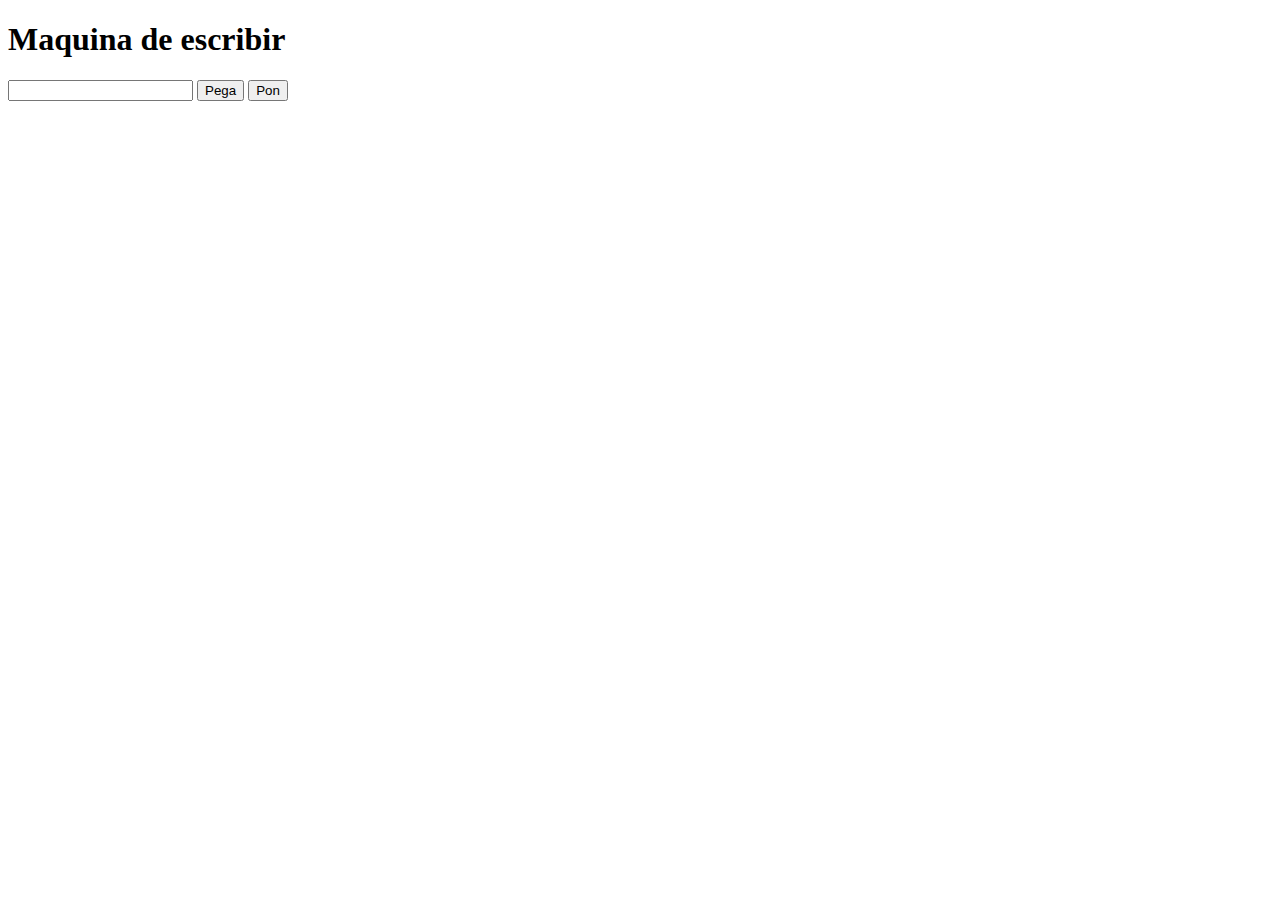
<file: index.html>
<!DOCTYPE html>
<html lang="en">
    <head>
        <meta charset="UTF-8">
        <meta http-equiv="X-UA-Compatible" content="IE=edge">
        <meta name="viewport" content="width=device-width, initial-scale=1.0">
        <title>Mi primer HTML dinamico</title>
    </head>
    <body>
        <h1>Maquina de escribir</h1>
        <input type="text" name="entrada" id="entrada">
        <button>Pega</button>
        <button>Pon</button>
        <div id="folio">
        </div>
        <script src="funciones.js"></script>
    </body>
</html>
</file>
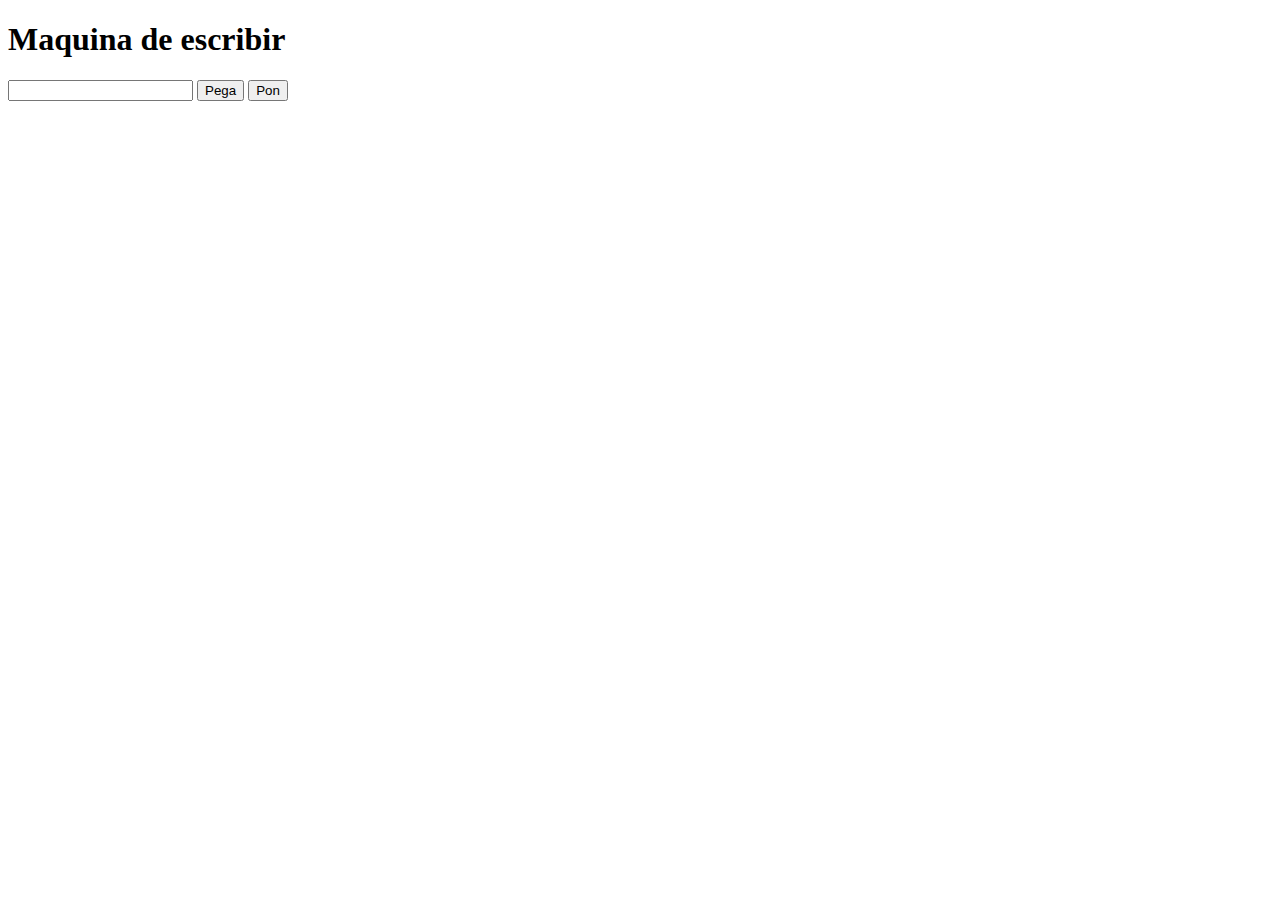
<file: index1.html>
<!DOCTYPE html>
<html lang="en">
    <head>
        <meta charset="UTF-8">
        <meta http-equiv="X-UA-Compatible" content="IE=edge">
        <meta name="viewport" content="width=device-width, initial-scale=1.0">
        <title>Mi primer HTML dinamico</title>
    </head>
    <body>
        <h1>Maquina de escribir</h1>
        <input type="text" name="entrada" id="entrada">
        <button class="boton">Pega</button>
        <button class="boton">Pon</button>
        <div id="Folio">
        </div>
        <script src="funciones1.js"></script>
    </body>
</html>
</file>
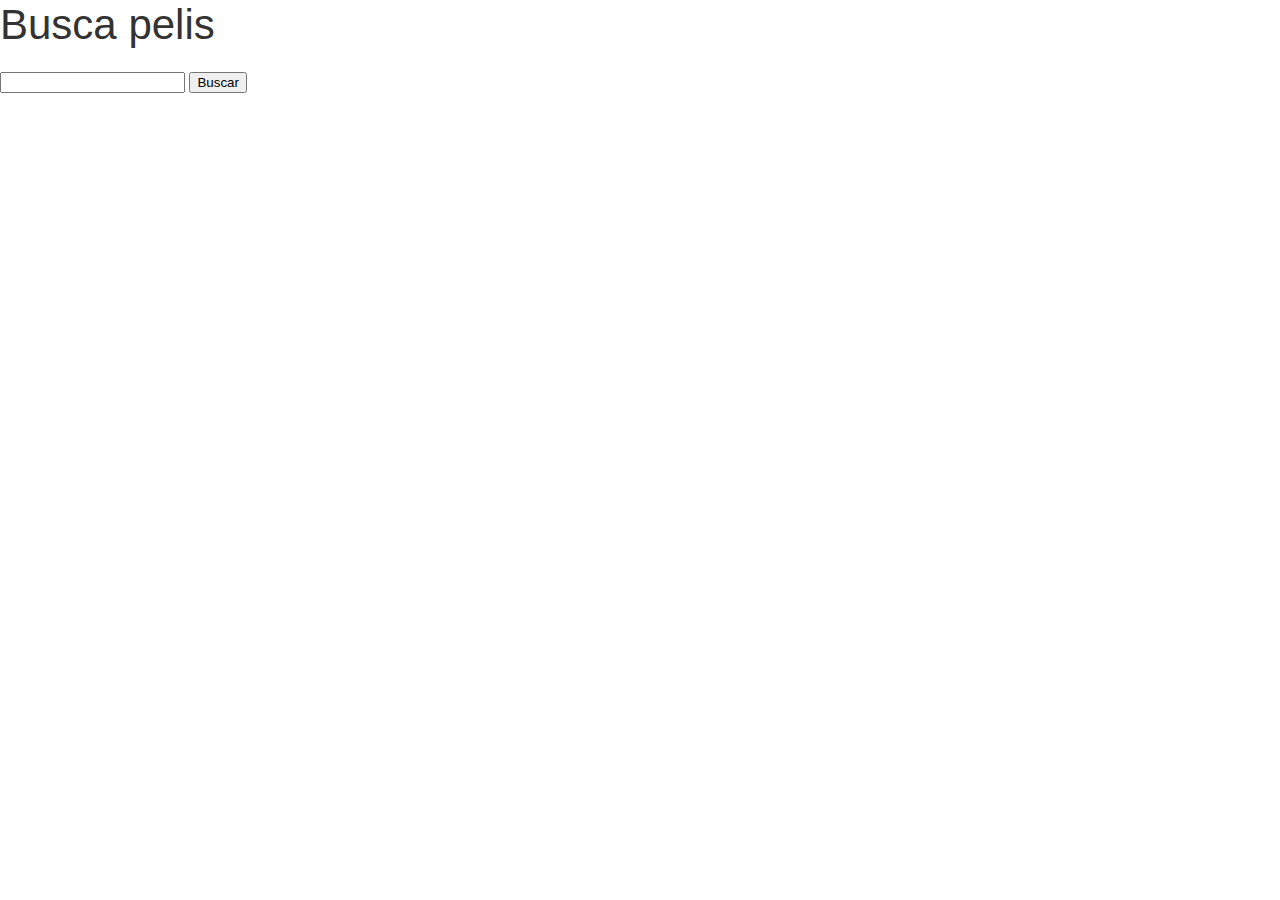
<file: pelis.html>
<!DOCTYPE html>
<html lang="en">
<head>
    <meta charset="UTF-8">
    <meta http-equiv="X-UA-Compatible" content="IE=edge">
    <meta name="viewport" content="width=device-width, initial-scale=1.0">
    <title>Buscador de peliculas</title>
    <link rel="stylesheet" href="/css/uikit.css"/>
    <link rel="stylesheet" href="/css/styles.css"/>
  </head>
</head>
<body>
    <h1>Busca pelis</h1>
    <input type="text" name="entrada" id="entrada">
    <button id="buscar">Buscar</button>
    <div id="folio"></div>
    <script src="pelis.js"></script>
</body>
</html>
</file>
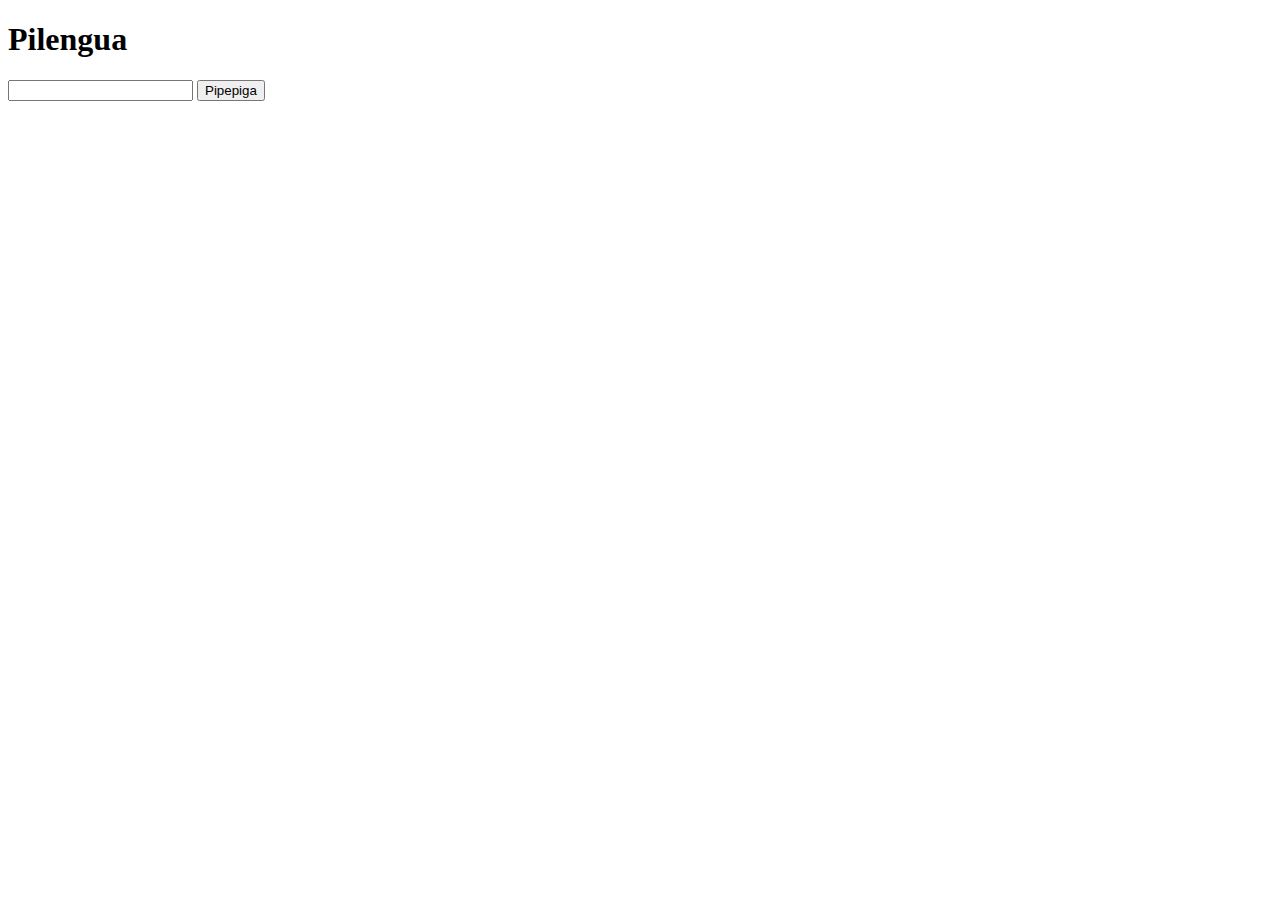
<file: pilengua.html>
<!DOCTYPE html>
<html lang="en">
    <head>
        <meta charset="UTF-8">
        <meta http-equiv="X-UA-Compatible" content="IE=edge">
        <meta name="viewport" content="width=device-width, initial-scale=1.0">
        <title>pidipime pialpigo</title>
    </head>
    <body>
        <h1>Pilengua</h1>
        <input type="text" name="entrada" id="entrada">
        <button id="btn-aceptar">Pipepiga</button>
        
        <div id="folio">
        </div>
        <script src="pilengua.js"></script>
    </body>
</html>
</file>
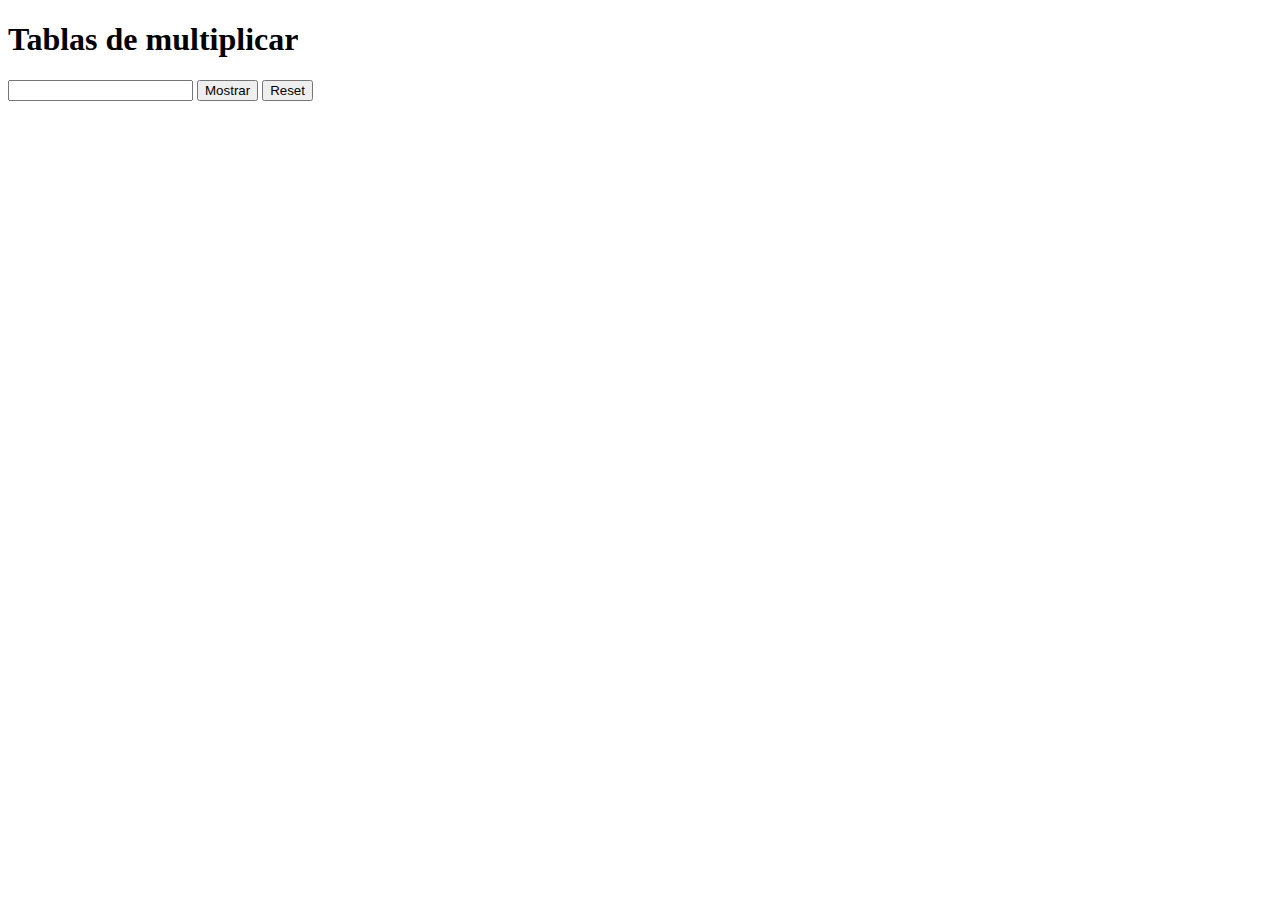
<file: tabla.html>
<!DOCTYPE html>
<html lang="en">
<head>
    <meta charset="UTF-8">
    <meta http-equiv="X-UA-Compatible" content="IE=edge">
    <meta name="viewport" content="width=device-width, initial-scale=1.0">
    <title>Tablas de multiplicar</title>
</head>
<body>
    <h1>Tablas de multiplicar</h1>
       <input type="text" name="numero_tabla" id="numero_tabla"> <!-- Creo el input para introducir el numero de la tabla de multiplicar que quiero que muestre el programa-->
       <button id="btn-tabla">Mostrar</button>   <!-- creo el boton Mostrar-->
       <button id="reset">Reset</button>   <!-- creo el boton Reset-->
        <div id="folio"></div>  
        <script src="tabla.js"></script>
</body>
</html>
</file>
<file: css/styles.css>
#folio {  
    display: flex; /* Este display hace que la disposición de la información se adapte al tamaño de la ventana, cuando se engrandece o empequeñece, tipo responsive */
    flex-direction: row;
    flex-wrap: wrap;
}

.pelicula {
    border: 1px solid #606c76;
    width: calc(33% - 16px);
    display: flex;
    flex-direction: column;
    align-items: center;
    padding: 8px;
    margin: 8px;
}

.pelicula img {
    width: 150 px;

}
</file>
